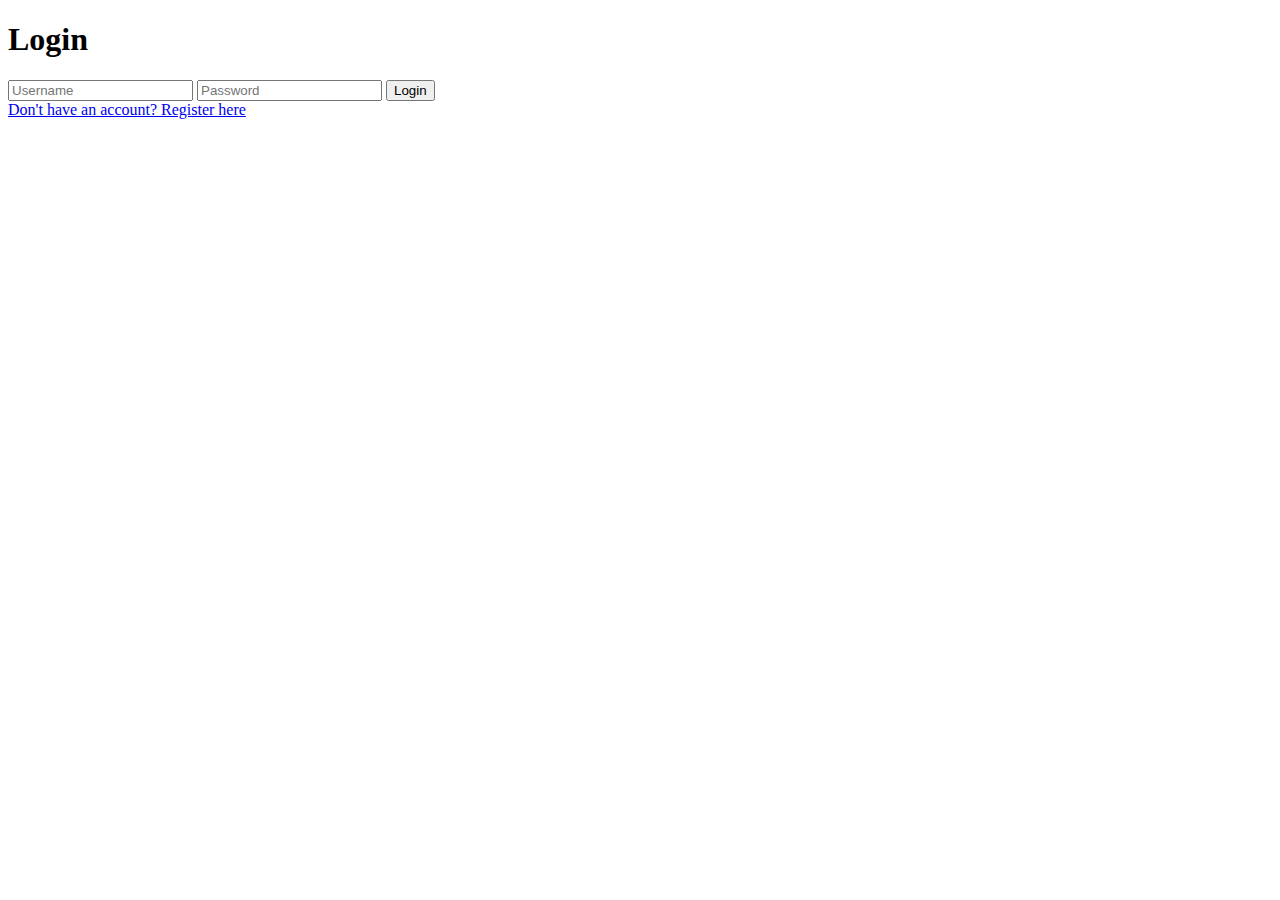
<file: src/main/resources/templates/login.html>
<!DOCTYPE html>
<html lang="en">
<head>
    <meta charset="UTF-8">
    <meta name="viewport" content="width=device-width, initial-scale=1.0">
    <title>Login</title>
    <style>
        .response-error{
            background-color: #f8d7da;
            display: none;
            color: black;
            border: 1px solid #f5c6cb;
            padding: 10px;
            margin-bottom: 15px;
        }
    </style>
</head>
<body>
<h1>Login</h1>
<form method="post" id ="authenticationForm">
    <input id="username" type="text" name="username" placeholder="Username" required />
    <input id="password" type="password" name="password" placeholder="Password" required />
    <button id="submitButton" type="submit">Login</button>
</form>
<a href="/register">Don't have an account? Register here</a>
<div id="error" class="response-error"></div>
<script>
    const error = document.getElementById('error');
    const usernameInput = document.getElementById('username');
    const passwordInput = document.getElementById('password');
    const submitButton = document.getElementById('submitButton');

    const usernamePattern = /^[a-zA-Z0-9-_]{4,30}$/;
    const passwordPattern = /^(?=.*[a-zA-Z])(?=.*\d)[a-zA-Z0-9-_]{6,64}$/;

    document.getElementById('authenticationForm').addEventListener('submit', async function(event) {
        event.preventDefault();
        try {
            usernameInput.disabled = true;
            passwordInput.disabled = true;
            submitButton.textContent = 'Loading...';
            submitButton.disabled = true;

            let username = usernameInput.value.trim();
            let password = passwordInput.value.trim();

            if (!username || !password) {
                error.style.display = 'block';
                error.textContent = 'Username and password cannot be empty or contain only spaces.';
                return;
            }

            const validation = validationCheck(username, password);
            if (!validation) return;

            const request = { username, password };
            const response = await fetch('/login', {
                method: 'POST',
                headers: { 'Content-Type': 'application/json' },
                body: JSON.stringify(request)
            });
            const result = await response.text();
            if (response.ok) {
                window.location.href = 'http://localhost:8080/index';
            } else if (response.status === 400) {
                error.style.display = 'block';
                error.textContent = 'Wrong username or password.';
            } else {
                error.style.display = 'block';
                error.textContent = result;
            }
        } catch (err) {
            console.error('Error:', err);
            error.style.display = 'block';
            error.textContent = 'Network error. Please check your internet connection.';
        } finally {
            usernameInput.disabled = false;
            passwordInput.disabled = false;
            submitButton.disabled = false;
            submitButton.textContent = 'Login';
        }
    });
    function validationCheck(username, password) {
        if (!usernamePattern.test(username) || !passwordPattern.test(password)) {
            error.style.display = 'block';
            error.textContent = 'Wrong username or password.';
            return false;
        }
        return true;
    }
</script>
</body>
</html>
</file>
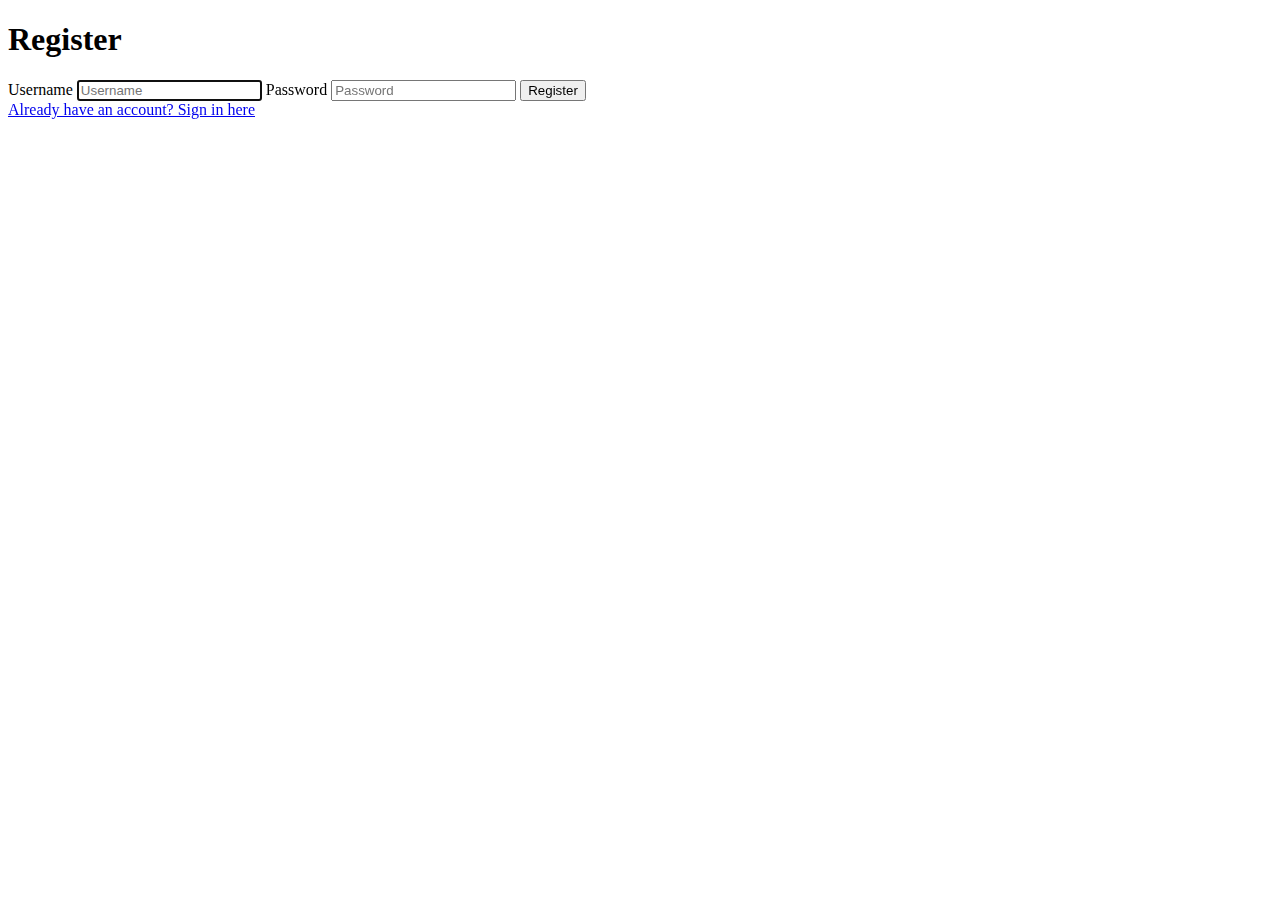
<file: src/main/resources/templates/register.html>
<!DOCTYPE html>
<html lang="en">
<head>
    <meta charset="UTF-8">
    <meta name="viewport" content="width=device-width, initial-scale=1.0">
    <title>Registration</title>
    <style>
        .error {
            background-color: #f8d7da;
            display: none;
        }
        .success {
            background-color: #d4edda;
            display: none;
        }
        .response{
            color: black;
            border: 1px solid #f5c6cb;
            padding: 10px;
            margin-bottom: 15px;
        }
    </style>
</head>
<body>
<h1>Register</h1>
<form method="post" id="registrationForm">
    <label for="username">Username</label>
    <input type="text" id="username" name="username" placeholder="Username" required autofocus>

    <label for="password">Password</label>
    <input type="password" id="password" name="password" placeholder="Password" required>

    <button id="submitButton" type="submit">Register</button>
</form>
<a href="/login">Already have an account? Sign in here</a>
<div id="error" class="response error"></div>
<div id="success" class="response success"></div>
<script>
    const error = document.getElementById('error');
    const success = document.getElementById('success');
    const usernameInput = document.getElementById('username');
    const passwordInput = document.getElementById('password');
    const submitButton = document.getElementById('submitButton');

    const usernamePattern = /^[a-zA-Z0-9-_]{4,30}$/;
    const passwordPattern = /^(?=.*[a-zA-Z])(?=.*\d)[a-zA-Z0-9-_]{6,64}$/;

    document.getElementById('registrationForm').addEventListener('submit', async function(event) {
        event.preventDefault();
        try {
            usernameInput.disabled = true;
            passwordInput.disabled = true;
            submitButton.textContent = 'Loading...';
            submitButton.disabled = true;
            let username = usernameInput.value.trim();
            let password = passwordInput.value.trim();

            if (!username || !password) {
                showMessage(false, 'Username and password cannot be empty or contain only spaces.');
                return;
            }
            const validation = validationCheck(username, password);
            if(!validation) return;
            const request = {
                username: document.getElementById('username').value,
                password: document.getElementById('password').value,
                timestamp: new Date().toISOString()
            };
            const response = await fetch('/register', {
                method: 'POST',
                headers: {
                    'Content-Type': 'application/json'
                },
                body: JSON.stringify(request)
            });
            const result = await response.text();
            if(response.ok){
                showMessage(true, result);
            } else {
                showMessage(false, result);
            }
        } catch {
            showMessage(false, 'Unknown registration error.');
        } finally {
            document.getElementById('registrationForm').reset();
            usernameInput.disabled = false;
            passwordInput.disabled = false;
            submitButton.disabled = false;
            submitButton.textContent = 'Register';
        }
    });
    function validationCheck(username, password) {
        if (!usernamePattern.test(username)) {
            showMessage(false, 'Username must be 4-30 characters long and contain only letters, numbers, \'-\', and \'_\'.');
            return false;
        }
        if (!passwordPattern.test(password)) {
            showMessage(false, 'Password must be 6-64 characters long, contain at least one letter and one number, and cannot contain spaces.');
            return false;
        }
        return true;
    }
    function showMessage(type, message) {
        if (!type) {
            error.style.display = 'block';
            success.style.display = 'none';
            error.textContent = message;
        } else {
            error.style.display = 'none';
            success.style.display = 'block';
            success.textContent = message;
        }
    }
</script>
</body>
</html>
</file>
